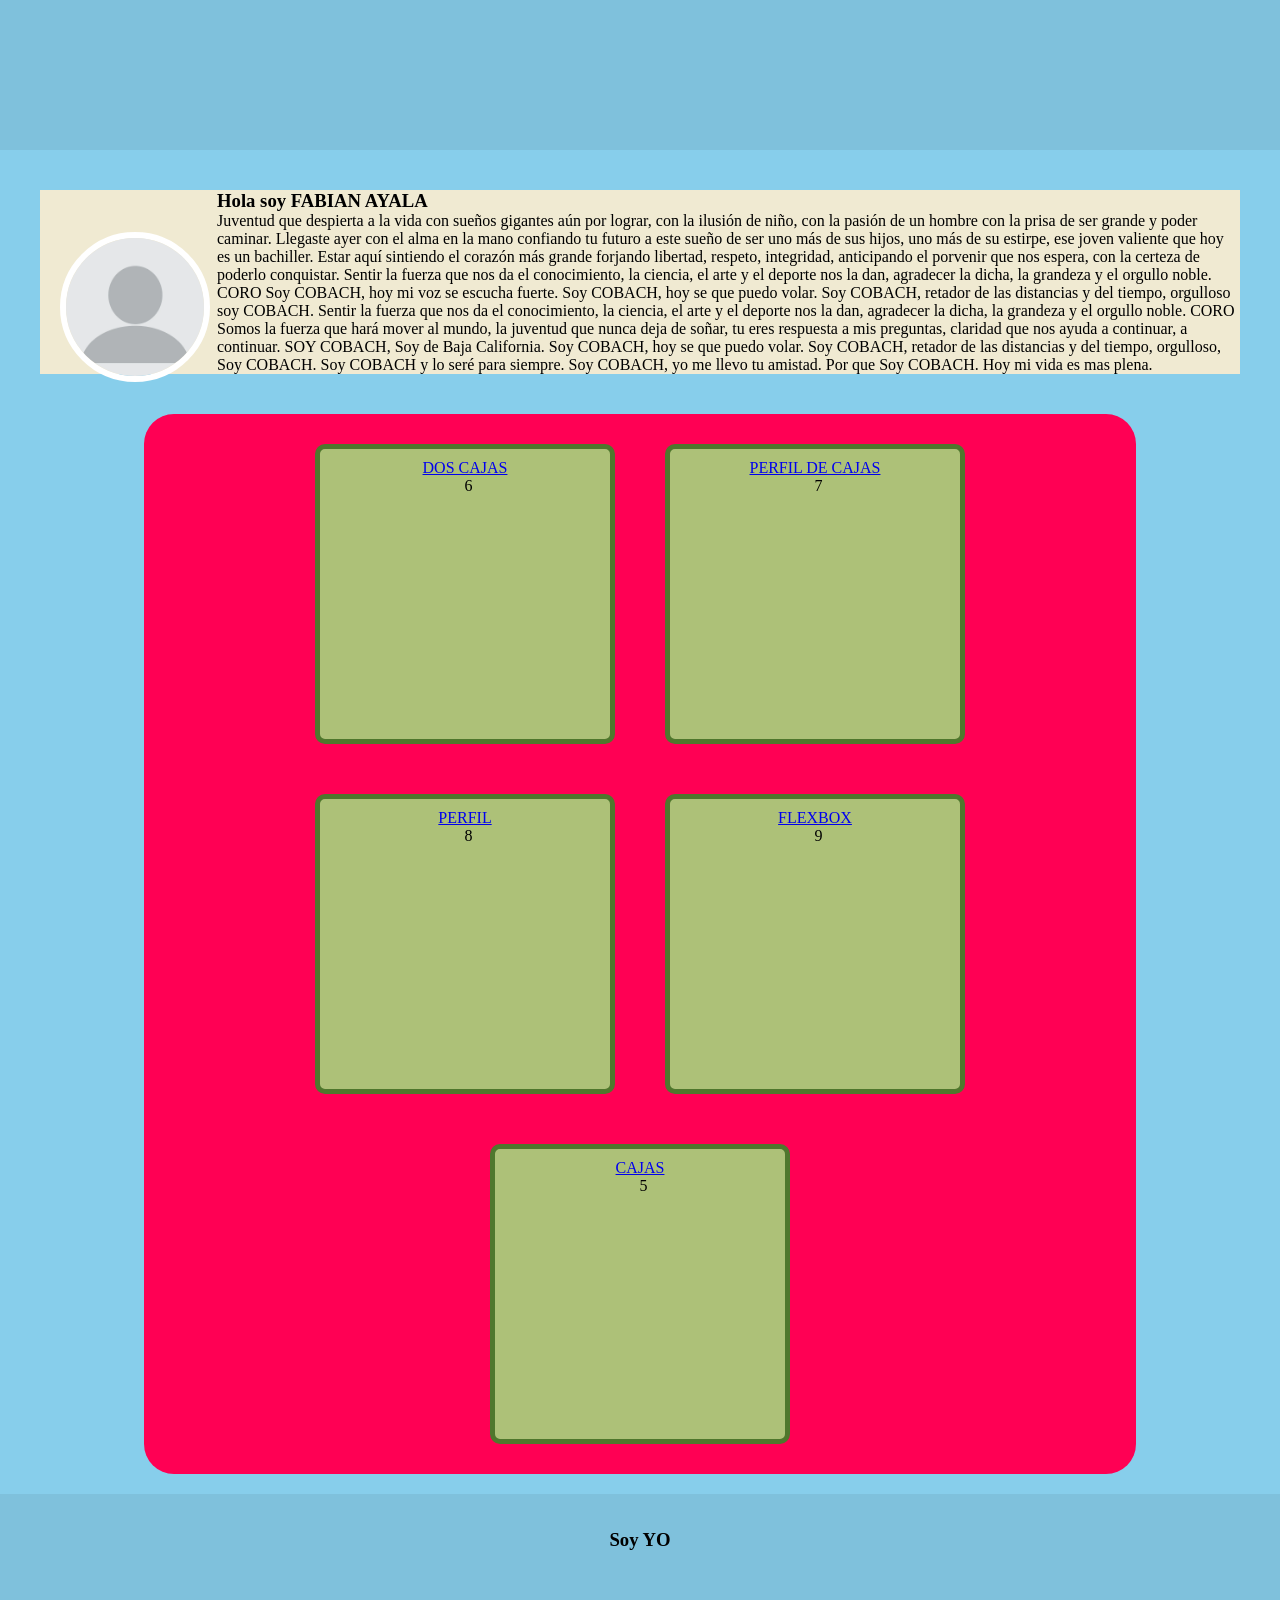
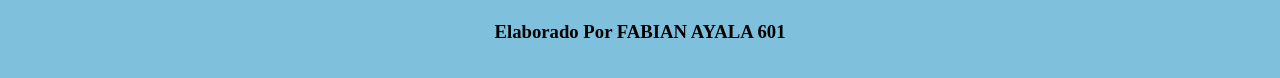
<file: index.html>
<!DOCTYPE html>
<html>
<head>
	<meta charset="utf-8">
	<meta name="viewport" content="width=device-width, initial-scale=1">
	<title>EL FABI.0</title>
	<link rel="stylesheet" type="text/css" href="index/estilos/casino.css">
</head>
<body>
<header></header>
	
<main>
	<div class="caja">

	<main class="principal">
		<img src="index/img/yo.png">
	</main>
	<div class="texto">
		<h3>Hola soy FABIAN AYALA</h3>
		<p>Juventud que despierta a la vida
con sueños gigantes aún por lograr,
con la ilusión de niño,
con la pasión de un hombre
con la prisa de ser grande
y poder caminar.
Llegaste ayer con el alma en la mano
confiando tu futuro a este sueño de ser
uno más de sus hijos,
uno más de su estirpe,
ese joven valiente
que hoy es un bachiller.
Estar aquí sintiendo el corazón más grande
forjando libertad, respeto, integridad,
anticipando el porvenir que nos espera,
con la certeza de poderlo conquistar.
Sentir la fuerza que nos da el conocimiento,
la ciencia, el arte y el deporte nos la dan,
agradecer la dicha, la grandeza
y el orgullo noble.
CORO
Soy COBACH,
hoy mi voz se escucha fuerte.
Soy COBACH, hoy se que puedo volar.
Soy COBACH, retador de las distancias
y del tiempo, orgulloso soy COBACH.
Sentir la fuerza que nos da el conocimiento,
la ciencia, el arte y el deporte nos la dan,
agradecer la dicha, la grandeza
y el orgullo noble.
CORO
Somos la fuerza
que hará mover al mundo,
la juventud que nunca deja de soñar,
tu eres respuesta a mis preguntas,
claridad que nos ayuda
a continuar, a continuar.
SOY COBACH,
Soy de Baja California.
Soy COBACH, hoy se que puedo volar.
Soy COBACH, retador de las distancias
y del tiempo,
orgulloso, Soy COBACH.
Soy COBACH
y lo seré para siempre.
Soy COBACH, yo me llevo tu amistad.
Por que Soy COBACH.
Hoy mi vida es mas plena.</p>
	</div>
</div>

<div class="contenedor">
	
	<section class="tareas">
	<div class="foto">
	<a href="practica6/index.html">DOS CAJAS</a>
	<div class="texto">
		<p>6</p>
	</div>
 	</div>


	<div class="foto">
	<a href="practica7/index.html">PERFIL DE CAJAS</a>
	<div class="texto">
		<p>7</p>
	</div>
 	</div>
 
     <div class="foto">
	<a href="practica8/practica8.html">PERFIL</a>
	<div class="texto">
		<p>8</p>
	</div>
 	</div>


 	<div class="foto">
	<a href="practica9/index.html">FLEXBOX</a>
	<div class="texto">
		<p>9</p>
	</div>
 	</div>



 	<div class="foto">
	<a href="practica5/index.html">CAJAS</a>
	<div class="texto">
		<p>5</p>
	</div>
 	</div>



		
	</section>
</div>
</main>


<footer>
	<div class="texto">
		<h3>Soy YO</h3>
		<p></p>
	</div>

		
	</footer>


	<footer class="fin">
		<h3>Elaborado Por FABIAN AYALA 601</h3>
	</footer>
</footer>


</body>
</html>
</file>
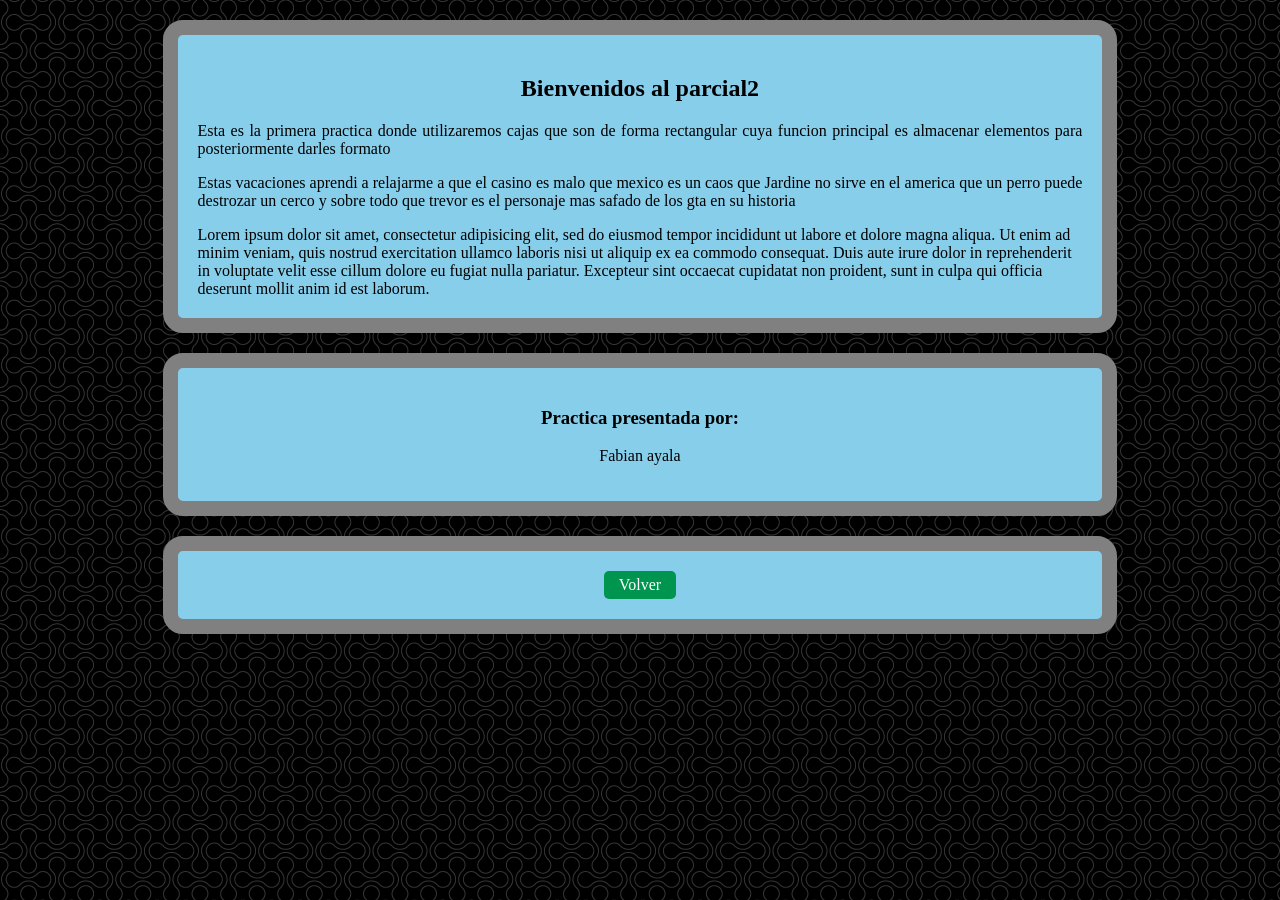
<file: practica6/index.html>
<!DOCTYPE html>
<html>
<head>
	<meta charset="utf-8">
	<meta name="viewport" content="width=device-width, initial-scale=1">
	<title>Practica6</title>
</head>
<body>

    <link rel="stylesheet" type="text/css" href="estilos/fondo.css">

	<div class="cajaprincipal">

   <h2>Bienvenidos al parcial2</h2>

   <p>Esta es la primera practica donde utilizaremos cajas que son de forma rectangular cuya funcion principal es almacenar elementos para posteriormente darles formato</p>

   <p>Estas vacaciones aprendi a relajarme a que el casino es malo que mexico es un caos que Jardine no sirve en el america que un perro puede destrozar un cerco y sobre todo que trevor es el personaje mas safado de los gta en su historia</p>

   Lorem ipsum dolor sit amet, consectetur adipisicing elit, sed do eiusmod
   tempor incididunt ut labore et dolore magna aliqua. Ut enim ad minim veniam,
   quis nostrud exercitation ullamco laboris nisi ut aliquip ex ea commodo
   consequat. Duis aute irure dolor in reprehenderit in voluptate velit esse
   cillum dolore eu fugiat nulla pariatur. Excepteur sint occaecat cupidatat non
   proident, sunt in culpa qui officia deserunt mollit anim id est laborum.


	</div>

    <div class="cajafinal">
        <h3>Practica presentada por:</h3>

        <p>Fabian ayala</p>
     </div>




<footer>
     <section>
         <div class="boton">
             <a href="../index.html">Volver</a>
         </div>
     </section>
 </footer>


   
 
</body>
</html>
</file>
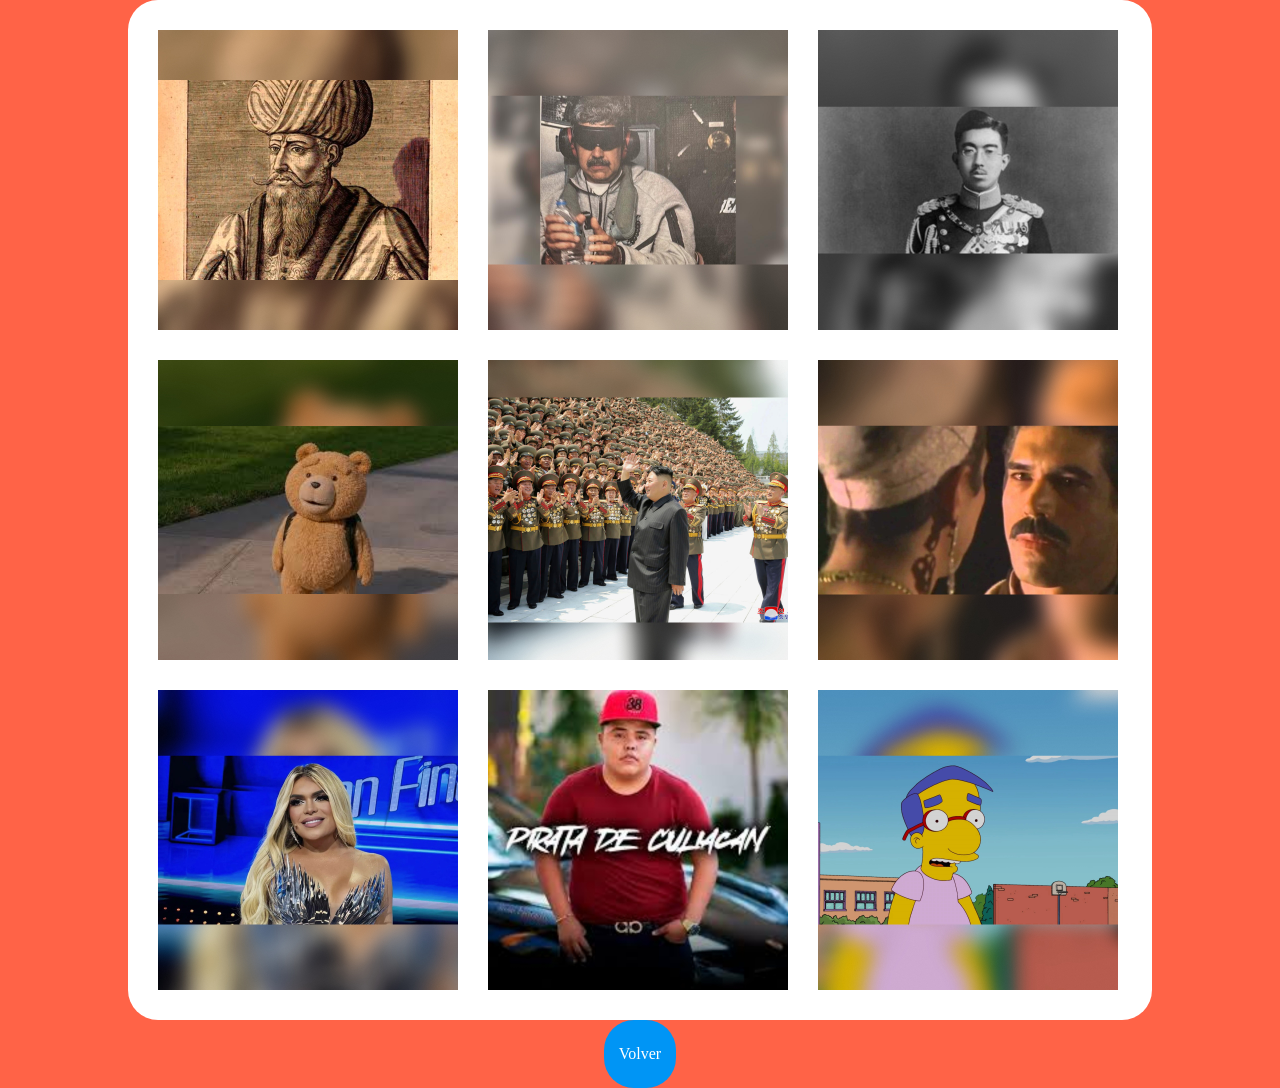
<file: practica9/index.html>
<!DOCTYPE html>
<html>
<head>
	<meta charset="utf-8">
	<meta name="viewport" content="width=device-width, initial-scale=1">
	<title>FABIAN AYALA</title>

	<link rel="stylesheet" type="text/css" href="estilos/galeria.css">
</head>
<body>

	<div class="contenedor">
		<header></header>

	<main>

	<section class="galeria">
		<div class="foto">
			<img src="img/mahoma.jpg">
		</div>

		<div class="foto">
			<img src="img/maduro.jpg">
		</div>
				
		<div class="foto">
			<img src="img/hiroito.jpg">
		</div>

		<div class="foto">
			<img src="img/ted.jpg">
		</div>
				
		<div class="foto">
			<img src="img/kim jong un.jpg">
		</div>

		<div class="foto">
			<img src="img/simon.jpg">
		</div>
				
		<div class="foto">
			<img src="img/guevara.jpg">
		</div>

		<div class="foto">
			<img src="img/pirata.jpg">
		</div>
				

		<div class="foto">
			<img src="img/milhouse.jpg">
			
		</div>


    </section>

	
	</main>
    </div>

    <footer>
     <section>
         <div class="boton">
             <a href="../index.html">Volver</a>
         </div>
     </section>
 </footer>
	


</body>
</html>
</file>
<file: index/estilos/casino.css>
*{
	padding: 0;
	margin: 0;
	box-sizing: border-box;
}

header{
	width: 100%;
	height: 150px;
	background: #1111;
	background-repeat: no-repeat;
    background-size: cover;
    background-position: center-center;
}


main{
	width: 100%;
	padding: 20px;

}


main .principal{
	width: 150px;
	height: 150px;
	border-radius: 100%;
	margin-top:  20px;
	margin-bottom: 10px;
	margin-left: auto;
	margin-right: auto;
}


main .principal img{
	width: 150px;
	border-radius: 50%;
	border: 6.5px 
	solid	rgb(255, 255, 2555);
}

.caja{
	background: #f0ead2;
	display: flex;
	align-items: center;
	gap: 20px;
	margin: 20px;
}




main .texto h3{
	margin-left: 7px;
}

main .texto p{
	line height: 25px;
	margin-left: 7px;
}

.contenedor{

 width: 80%;
 margin: 0 auto;
 border-radius: 30px;
 background: #ff0054;
 margin-top: 40px;


}

main .tareas{
	padding: 15px;
	display: flex;
	flex-wrap: wrap;
	justify-content: center;
	gap: 20px;
}

main .tareas .foto{
    width: 300px;
	height: 300px;
    border: 5px solid #4f772d;
    border-radius: 10px;
    background: #adc178;
    margin: 15px;
    padding: 10px;
    text-align: center;
}

main .foto img{
	width: 100%;
	height: 220px;
	object-fit: cover;
	border-radius: 5px;
}

main .tareas .foto:hover{
	transform: translateY(-12px)scale(1.03);  
	box-shadow: 0 15PX 30PX 
	rgb(0, 0, 0,0 .25);

}



body{
	background:skyblue;
	color: #skyblue;
}


footer{
	background: #1111;
	padding: 35px;
	text-align: center;
}




footer .cancion a{
	text-decoration: none;
     color: blue;
}

footer .cancion a:hover{
	border: 5px solid red;
	transition: 0.5s;
	color: blue;
	margin: auto px;
}
</file>
<file: practica6/estilos/fondo.css>
body{background: url("../img/fondo.png"),red;
font-family: verdana;	

 }



 div{background: skyblue;
 	width:70%;
 	margin: 20px auto;
 	padding: 20px;
 	border-radius: 20px;
 	border: 15px solid gray ;
 }
 
 /*centrar titulo y justificar 
 parrafos en cajaprincipal*/


 .cajaprincipal h2{

     text-align: center;
 }


.cajaprincipal p{
	text-align: justify;
 }



 /*Centrar todo el texto de cajafinal*/


 .cajafinal{
 	text-align: center;
 }


div:hover{
 	background: #09213f;
 	margin: auto px;
 	color: #390099;
}

footer .boton{
    text-align: center;

}

footer .boton a{
 display: inline-block;
text-decoration: none;
color: white;
background: #00954f;
padding: 5px 15px;
border-radius: 5px;
}

footer .boton a:hover{
    margin: auto px;
    background: white;
    transition: 0.8s;
    color: black;
}
</file>
<file: practica9/estilos/galeria.css>
*{
	margin: 0;
	padding: 0;
	box-sizing: border-box;
}

body{
	background: tomato;
}

.contenedor{
	width: 80%;
	margin: 0 auto;
	border-radius: 30px;
	background: white;

}

main .galeria .foto{
	width: 300px;
	height: 300px;
	background: RED;
	margin: 15px;
}
/*Aqui pondremos las medidas de las fotos*/

 main .foto img{
 	width: 100%;
 	object-fit: cover;

 }

main .galeria{
	padding: 15px;
	display: flex;
	flex-wrap: wrap;

}


footer .boton{
    text-align: center;

}

footer .boton a{
 display: inline-block;
text-decoration: none;
color: white;
background: #0095f5;
padding: 25px 15px;
border-radius: 30px;
}

footer .boton a:hover{
    margin: auto px;
    background: white;
    transition: 0.5s;
    color: black;
}
</file>
